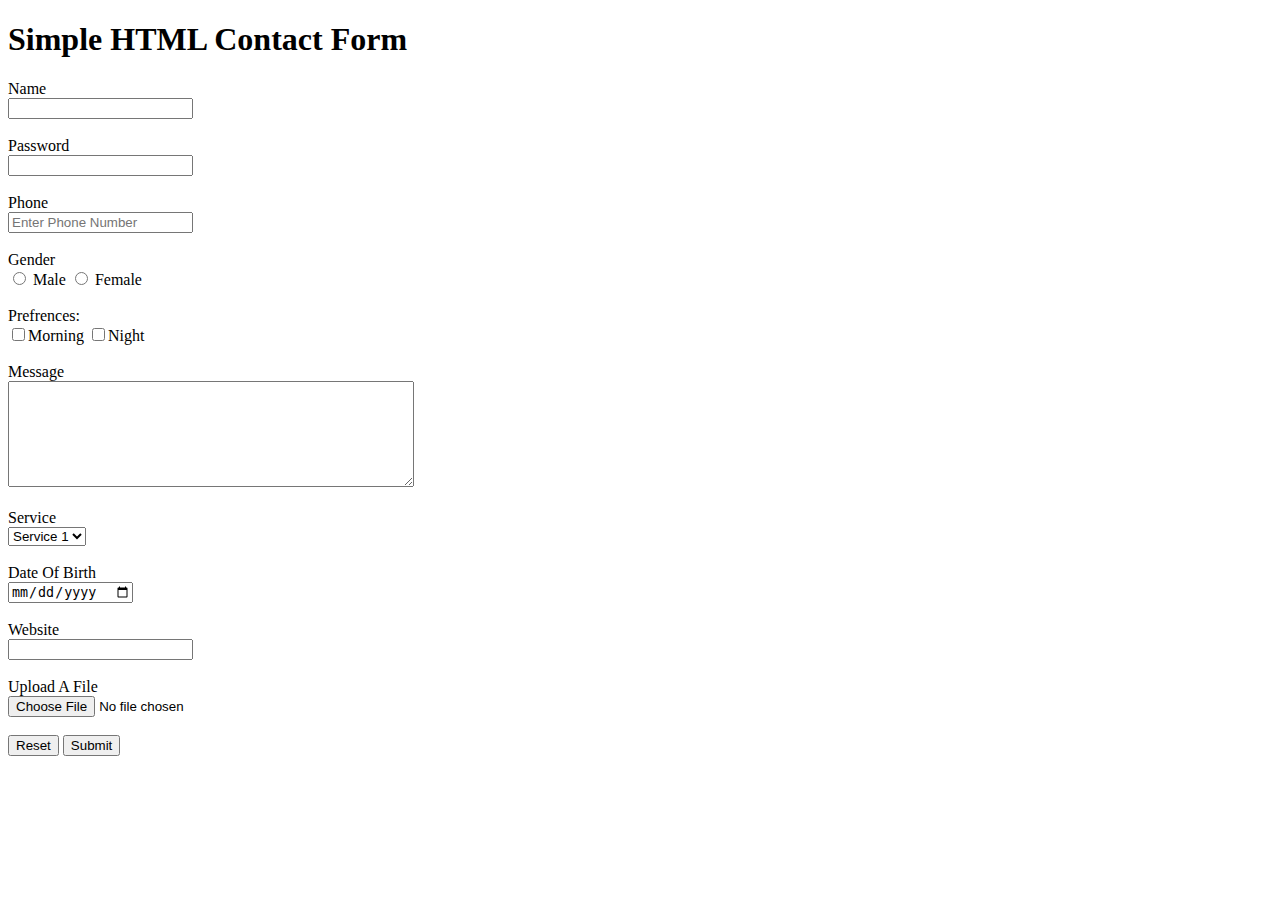
<file: COMP-102/sheet 7/index.html>
<!DOCTYPE html>
<html>
    <body>
        <h1>
            Simple HTML Contact Form
        </h1>
        <form class="form">
            <div class="name">
                <label>Name</label>
                <br>
                <input type="text">
            </div>
            <br>
            <div class="pass">
                <label>Password</label>
                <br>
                <input type="password">
            </div>
            <br>
            <div>
                <label>Phone</label>
                <br>
                <input type="number" placeholder="Enter Phone Number">
            </div>
            <br>
            <div class="gender">
                <label>Gender</label>
                <br>
                <div id="choices" style="display: inline;">
                    <input type="radio" name="gender">
                    <label>Male</label>
                    <input type="radio" name="gender">
                    <label>Female</label>
                </div>
            </div>
            <br>
            <div class="pref">
                <label>Prefrences:</label>
                <br>
                <input type="checkbox">Morning
                <input type="checkbox">Night
            </div>
            <br>
            <div class="message">
                <label>Message</label>
                <br>
                <textarea style="width: 400px; height: 100px;"></textarea>
            </div>
            <br>
            <div class="ser">
                <label>Service</label>
                <br>
                <select>
                    <option>Service 1</option>
                    <option>Service 2</option>
                </select>
            </div>
            <br>
            <div class="birth">
                <label>Date Of Birth</label>
                <br>
                <input type="date">
            </div>
            <br>
            <div class="web">
                <label>Website</label>
                <br>
                <input type="url">
            </div>
            <br>
            <div class="file">
                <label>Upload A File</label>
                <br>
                <input type="file">
            </div>
            <br>
            <input type="reset">
            <input type="submit">
        </form>
    </body>
</html>
</file>
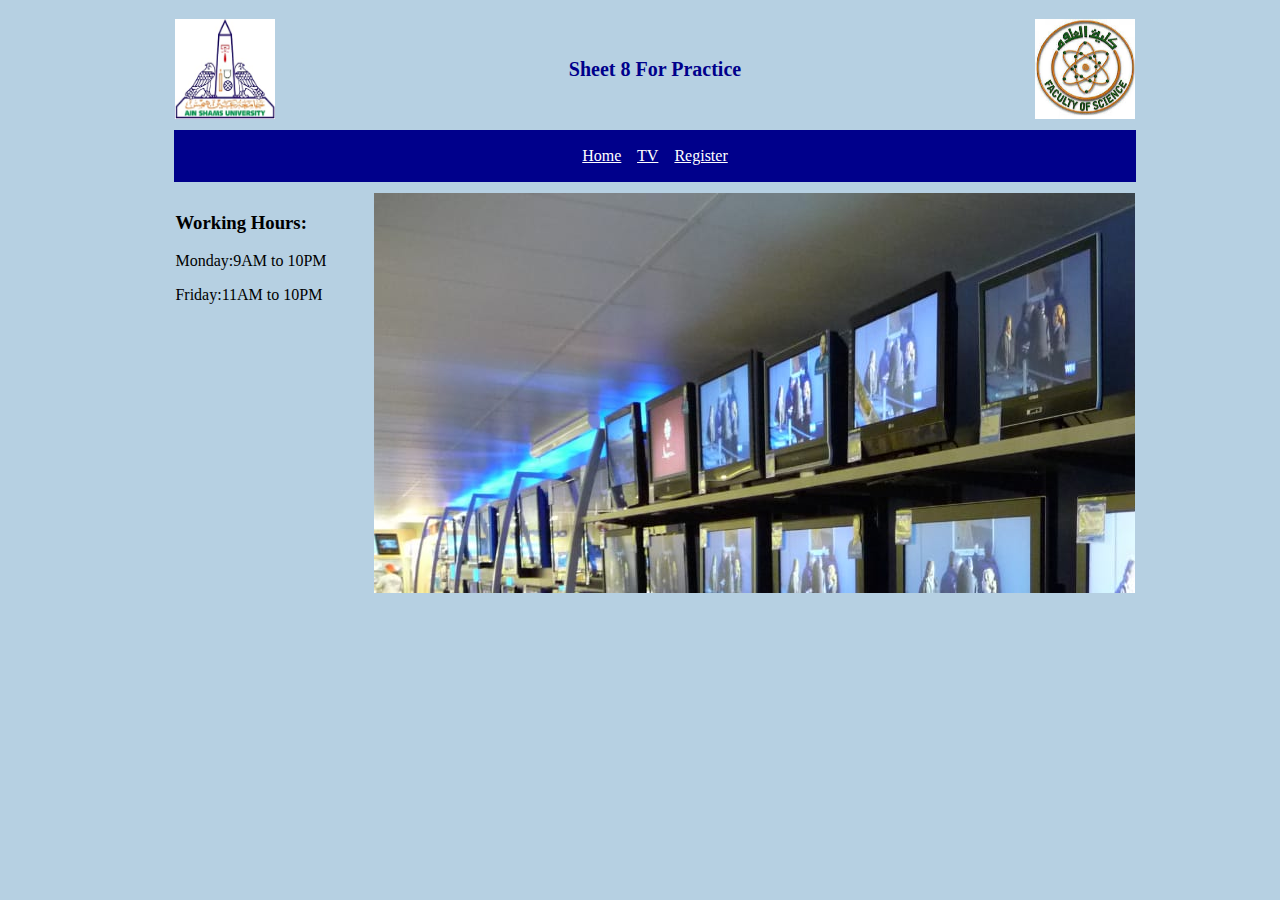
<file: COMP-102/sheet 8/index.html>
<!DOCTYPE html>
<html>
    <head>
        <link rel="stylesheet" href="style.css">
    </head>
    <body class="main">
        <table class="table-main">
            <tr>
                <td style="width: 20%;">
                    <img src="resources/asu-logo.jpg" style="float: left;">
                </td>
                <td>
                    <h1>Sheet 8 For Practice</h1>
                </td>
                <td style="width: 20%;">
                    <img src="resources/science-logo.jpg" style="float: right;">
                </td>
            </tr>
            <tr class="navbar">
                <td colspan="3">
                    <nav>
                        <a href="resources/screens.jpg" target="display">Home</a>&nbsp;&nbsp;&nbsp;
                        <a href="TV.html" target="display">TV</a>&nbsp;&nbsp;&nbsp;
                        <a href="reg.html" target="display">Register</a>
                    </nav>
                </td>
            </tr>
            <tr>
                <td class="work-h">
                    <h3>Working Hours:</h3>
                    <p>Monday:9AM to 10PM</p>
                    <p>Friday:11AM to 10PM</p>
                </td>
                <td colspan="2">
                    <iframe src="resources/screens.jpg" name="display"></iframe>
                </td>
            </tr>
        </table>
    </body>
</html>
</file>
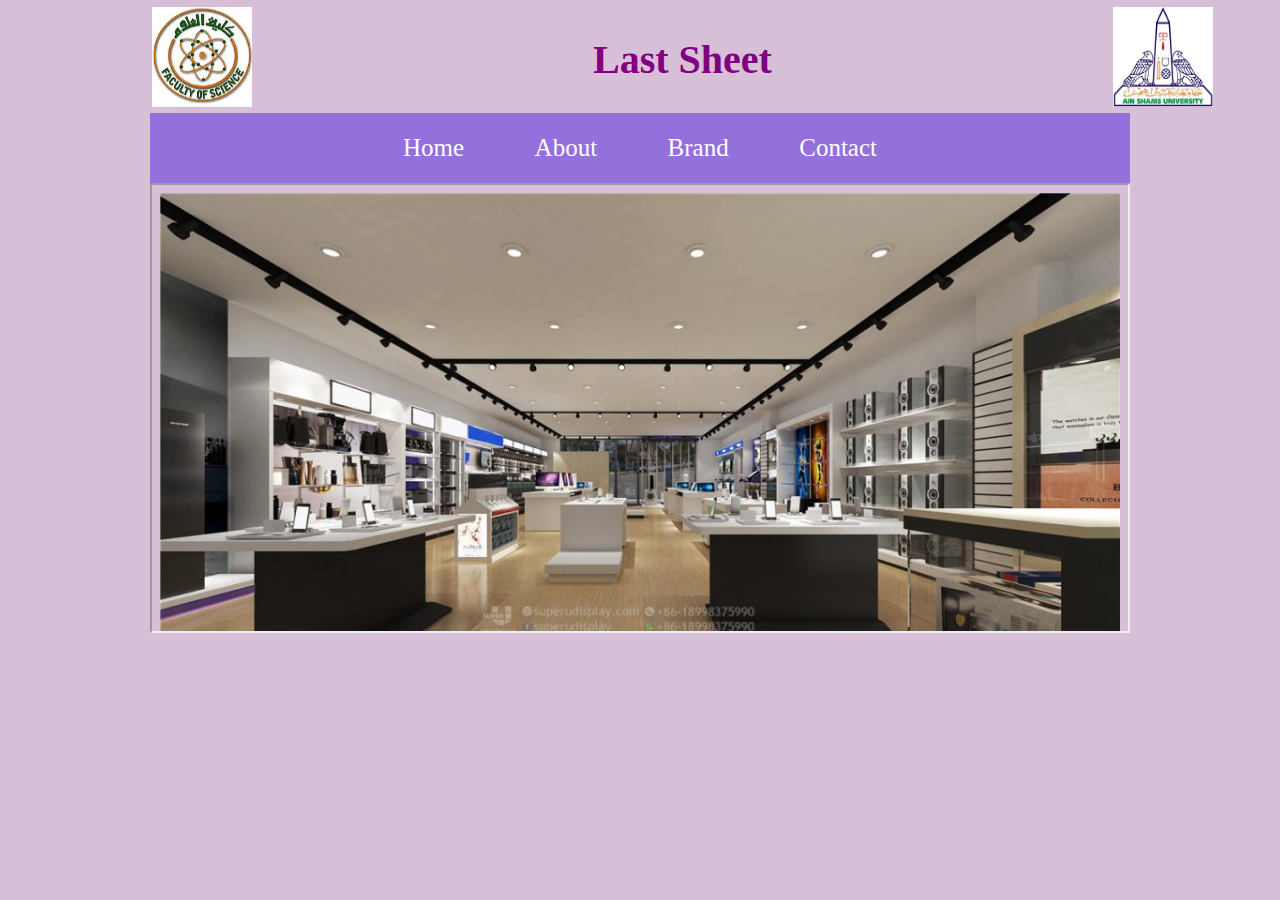
<file: COMP-102/sheet 9/index.html>
<!DOCTYPE html>
<html lang="en">
    <head>
        <link rel="stylesheet" href="style.css" />
        <title>Document</title>
    </head>
    <body style="margin:5px 150px;background-color: #D8BFD8">
        <table style="width: 1065px;">
            <tr>
                <td width="30%" align="left"><img src="resources/faclty-logo.jpg" width=100 height=100>
                </td>
                <td width="15%" style="font-size:20px;color:purple;" align="center"> <h1> Last Sheet </h1> 
                </td>
                <td width="30%" align="right"><img src="resources/uni-logo.jpg" width=100 height=100>
                </td>
            </tr>
        </table>
        <div class="page">  
            <nav class="navbar" >
                <!-- NAVIGATION MENU -->
                <ul class="nav-links">
                    <!-- NAVIGATION MENUS -->
                    <div class="menu">
                        <li><a href="home.html" target="iframe_a">Home</a></li>
                        <li><a href="#">About</a></li>
                        <li class="brand">
                            <a href="#">Brand</a>
                            <!-- DROPDOWN MENU -->
                            <ul class="dropdown">
                                <li><a href="iphone.html" target="iframe_a">iPhone</a></li>
                                <li><a href="#">Samsung</a></li>
                            </ul>
                        </li>
                        <li><a href="#">Contact</a></li>
                    </div>
                </ul>
            </nav>
        </div> 
		  <iframe src="home.html" width="100%" height="450" name="iframe_a" ></iframe>
    </body>
</html>
</file>
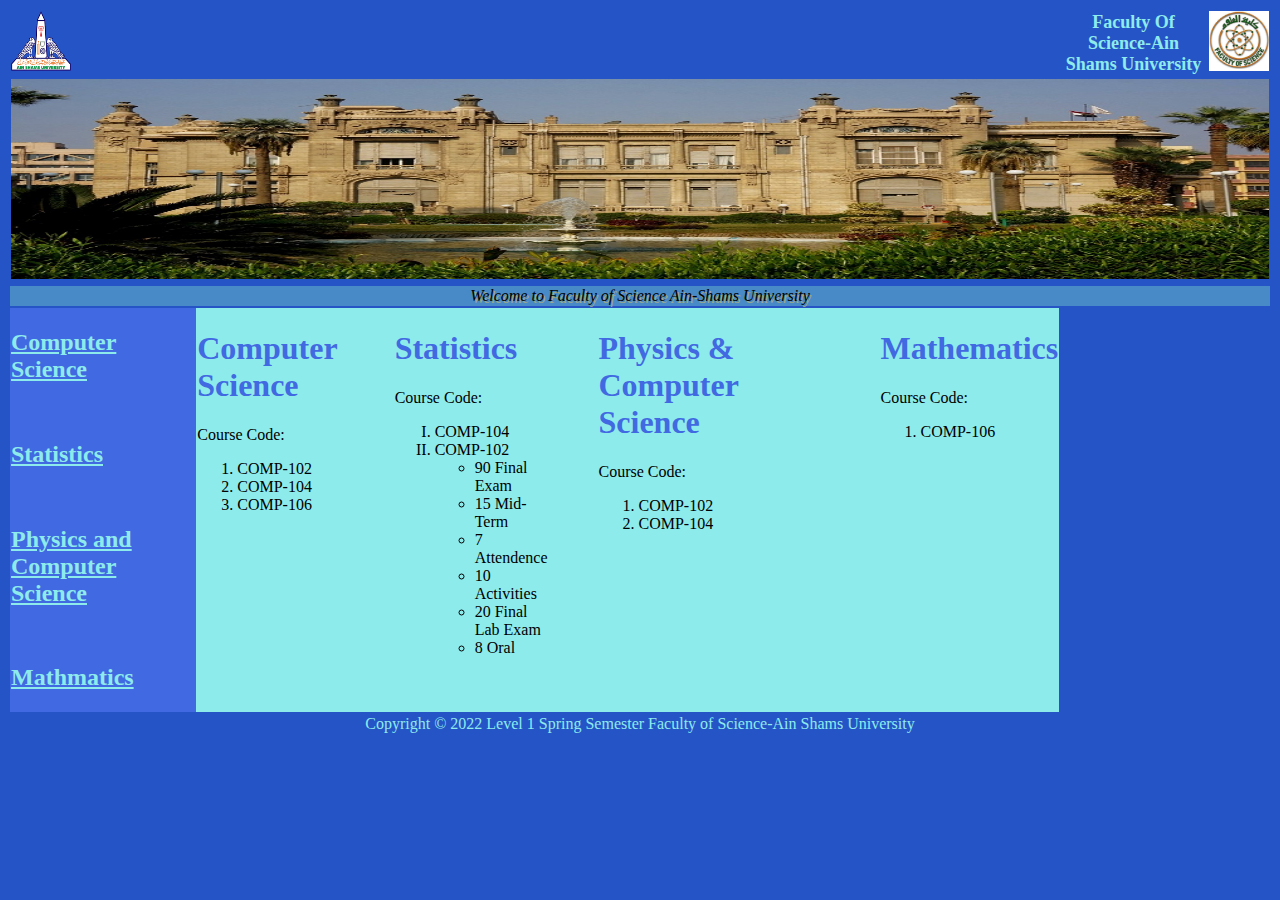
<file: COMP-102/sheet 5/Sheet 5.html>
<!DOCTYPE html>
<html>
    <head>
        <link rel="stylesheet" href="style.css">
    </head>
    <body style="background-color:#2554C7;">
        <table width="100%">
                <thead>
                    <tr>
                        <div class="header">
                            <td>
                                <img src="resources/ain-shams-logo.png" width="60px" height="60px">
                            </td>
                            <th style="color:#8EEBEC ; font-size: large;">
                                Faculty Of Science-Ain Shams University
                            </th>
                            <td>
                                <img src="resources/science-faculty-logo.png" width="60px" height="60px">
                            </td>
                        </div>  
                    </tr>
                </thead>
            <tbody>
                <tr>
                    <td colspan="6">
                        <img src="resources/mansion.JPG" width="100%" height="200px">
                    </td>
                </tr>
                <tr style="text-shadow: 1.7px 1.7px #9CA889;text-align: center; background-color: #488AC7;">
                    <td colspan="6" >
                        <i>Welcome to Faculty of Science Ain-Shams University</i>
                    </td>
                </tr>
                <tr style="display: flex;">
                    <td rowspan="7" style="background-color: #4169E1; font-size: medium;">
                        <h2><a href="www.google.com" style="color: #8EEBEC;">Computer Science</a></h2>
                        <br>
                        <h2><a href="www.google.com" style="color: #8EEBEC;">Statistics</a></h2>
                        <br>
                        <h2><a href="www.google.com" style="color: #8EEBEC;">Physics and Computer Science</a></h2>
                        <br>
                        <h2><a href="www.google.com" style="color: #8EEBEC;">Mathmatics</a></h2>
                    </td>
                    <div class="content">
                        <td colspan="7" style="background-color: #8EEBEC;vertical-align: top;">
                            <h1 style="color: #4169E1;">Computer Science</h1>
                            Course Code: <br>
                            <ol style="list-style: 1;">
                                <li>COMP-102</li>
                                <li>COMP-104</li>
                                <li>COMP-106</li>
                            </ol>
                        </td>
                        <td style="background-color: #8EEBEC;padding-left: 50px;">
                            <h1 style="color: #4169E1;">Statistics</h1>
                            Course Code:
                            <br>
                            <ol type="I">
                                <li>COMP-104</li>
                                <li>COMP-102</li>
                                <ul>
                                    <li>90 Final Exam</li>
                                    <li>15 Mid-Term</li>
                                    <li>7 Attendence</li>
                                    <li>10 Activities</li>
                                    <li>20 Final Lab Exam</li>
                                    <li>8 Oral</li>
                                </ul>
                            </ol>
                        </td>
                        <td style="background-color: #8EEBEC;padding-left: 50px;">
                            <h1 style="color: #4169E1;">Physics & Computer Science</h1>
                            Course Code:
                            <br>
                            <ol style="list-style: 1;">
                                <li>COMP-102</li>
                                <li>COMP-104</li>
                            </ol>
                        </td>
                        <td style="background-color: #8EEBEC;padding-left: 50px;">
                            <h1 style="color: #4169E1;">Mathematics</h1>
                            Course Code:
                            <br>
                            <ol style="list-style: 1;">
                                <li>COMP-106</li>
                            </ol>
                        </td>
                    </div>
                </tr>
            </tbody>
            <tfoot>
                <tr>
                    <td style="color: #8EEBEC; text-align: center;" colspan="7">
                        Copyright &copy; 2022 Level 1 Spring Semester Faculty of Science-Ain Shams University
                    </td>
                </tr>   
            </tfoot>
        </table>
    </body>
</html>
</file>
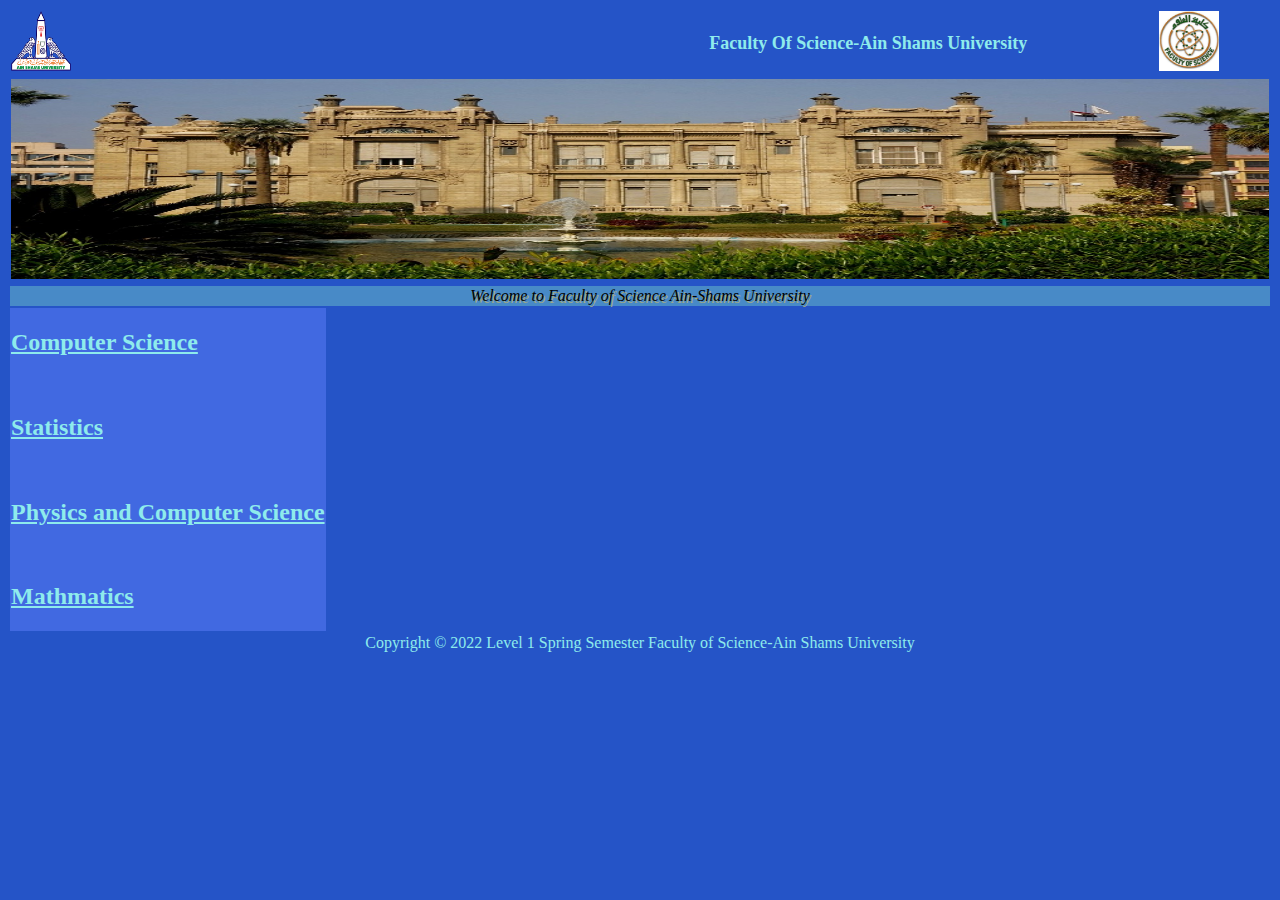
<file: COMP-102/sheet 6/Sheet 6.html>
<!DOCTYPE html>
<html>
    <head>
        <link rel="stylesheet" href="style.css">
    </head>
    <body style="background-color:#2554C7;">
        <table width="100%">
                <thead>
                    <tr>
                        <div class="header">
                            <td>
                                <img src="resources/ain-shams-logo.png" width="60px" height="60px">
                            </td>
                            <th style="color:#8EEBEC ; font-size: large;">
                                Faculty Of Science-Ain Shams University
                            </th>
                            <td>
                                <img src="resources/science-faculty-logo.png" width="60px" height="60px">
                            </td>
                        </div>  
                    </tr>
                </thead>
            <tbody>
                <tr>
                    <td colspan="6">
                        <img src="resources/mansion.JPG" width="100%" height="200px">
                    </td>
                </tr>
                <tr style="text-shadow: 1.7px 1.7px #9CA889;text-align: center; background-color: #488AC7;">
                    <td colspan="6" >
                        <i>Welcome to Faculty of Science Ain-Shams University</i>
                    </td>
                </tr>
                <tr style="display: flex;">
                    <td rowspan="7" style="background-color: #4169E1; font-size: medium;">
                        <h2><a href="www.google.com" style="color: #8EEBEC;">Computer Science</a></h2>
                        <br>
                        <h2><a href="www.google.com" style="color: #8EEBEC;">Statistics</a></h2>
                        <br>
                        <h2><a href="www.google.com" style="color: #8EEBEC;">Physics and Computer Science</a></h2>
                        <br>
                        <h2><a href="www.google.com" style="color: #8EEBEC;">Mathmatics</a></h2>
                    </td>
                </tr>
            </tbody>
            <tfoot>
                <tr>
                    <td style="color: #8EEBEC; text-align: center;" colspan="7">
                        Copyright &copy; 2022 Level 1 Spring Semester Faculty of Science-Ain Shams University
                    </td>
                </tr>   
            </tfoot>
        </table>
    </body>
</html>
</file>
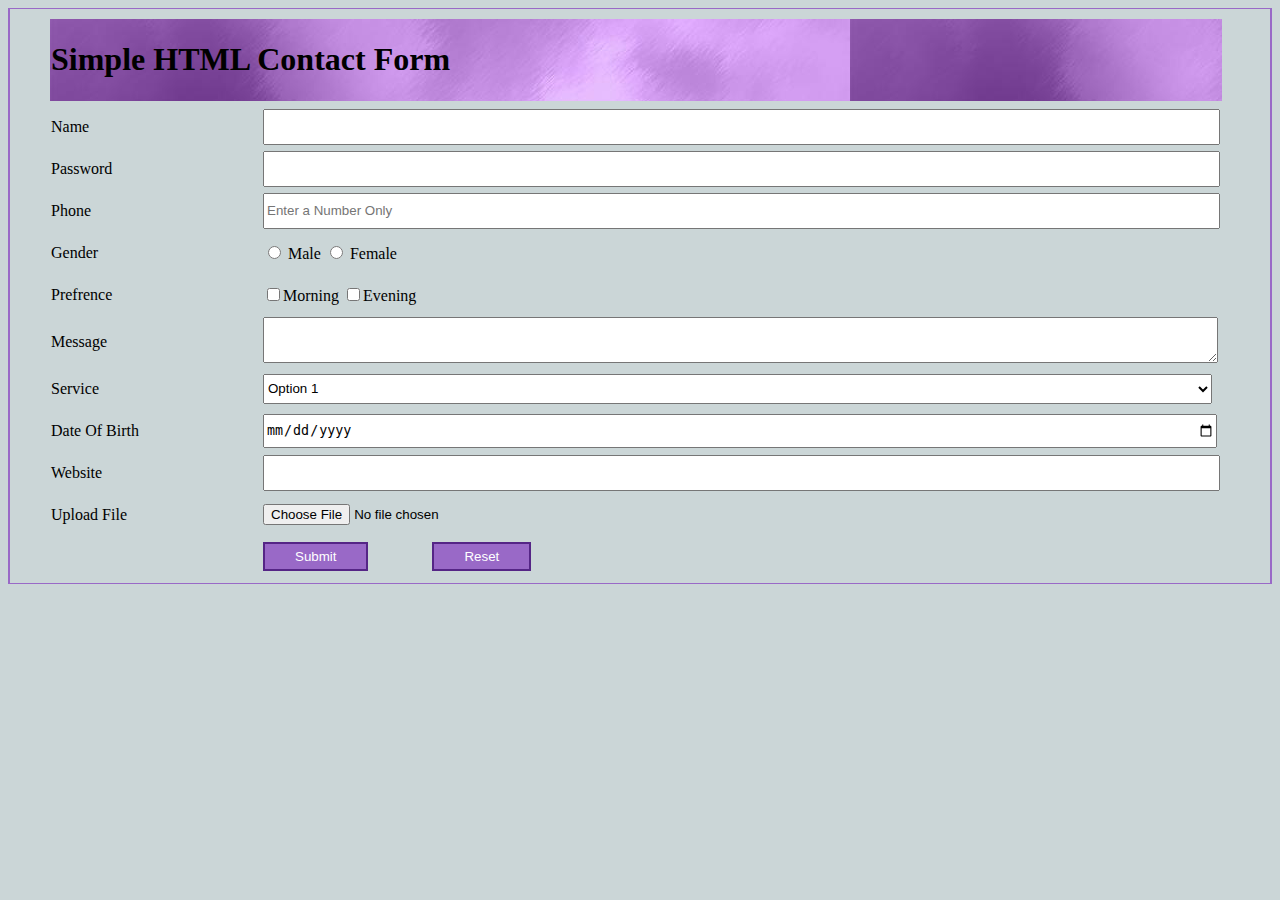
<file: COMP-102/sheet 7/form2.html>
<!DOCTYPE html>
<html>
    <head>
        <link rel="stylesheet" href="style.css">
    </head>
    <body>
        <form>
            <table>
                <tr id="head">
                    <td colspan="3"><h1>Simple HTML Contact Form</h1></td>
                </tr>
                <tr>
                    <td class="subjects">Name</td>
                    <td><input type="text" class="full-width"></td>
                </tr>
                <tr>
                    <td>Password</td>
                    <td><input type="password" class="full-width"></td>
                </tr>
                <tr>
                    <td>Phone</td>
                    <td><input type="number" class="full-width" placeholder="Enter a Number Only"></td>
                </tr>
                <tr>
                    <td>Gender</td>
                    <td>
                        <input type="radio" name="gender">
                        <label>Male</label>
                        <input type="radio" name="gender">
                        <label>Female</label>
                    </td>
                </tr>
                <tr>
                    <td>Prefrence</td>
                    <td>
                        <input type="checkbox">Morning
                        <input type="checkbox">Evening
                    </td>
                </tr>
                <tr>
                    <td>Message</td>
                    <td>
                        <textarea class="full-width"></textarea>
                    </td>
                </tr>
                <tr>
                    <td>Service</td>
                    <td>
                        <select class="full-width">
                            <option>Option 1</option>
                            <option>Option 2</option>
                        </select>
                    </td>
                </tr>
                <tr>
                    <td>Date Of Birth</td>
                    <td><input type="date" class="full-width"></td>
                </tr>
                <tr>
                    <td>Website</td>
                    <td><input type="url" class="full-width"></td>
                </tr>
                <tr>
                    <td>Upload File</td>
                    <td><input type="file"></td>
                </tr>
                <tr>
                    <td></td>
                    <td>
                        <input type="submit" value="Submit" class="button">
                        <input type="reset" class="button">
                    </td>
                </tr>
            </table>
        </form>
    </body>
</html>
</file>
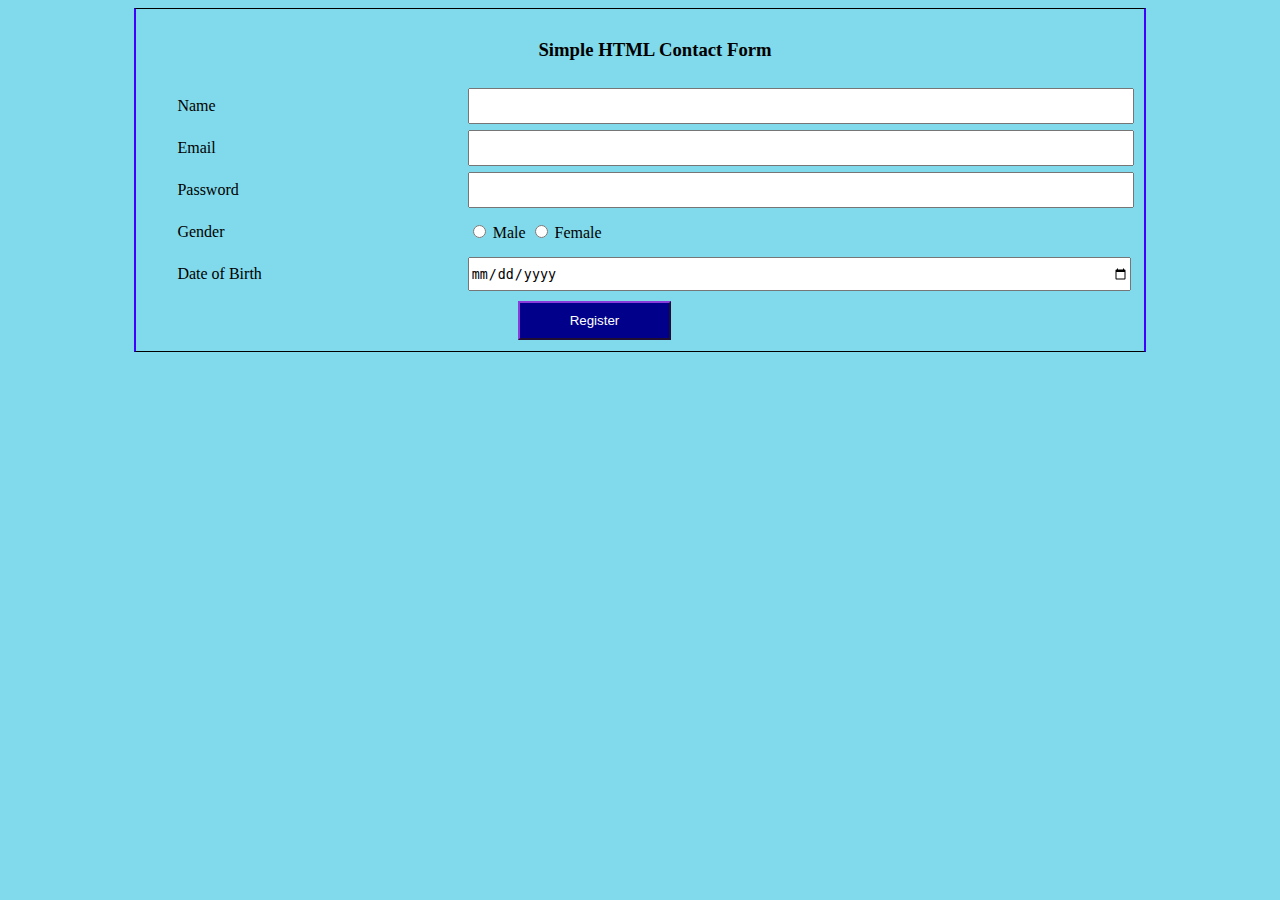
<file: COMP-102/sheet 8/reg.html>
<!DOCTYPE html>
<html lang="en">
<head>
    <link rel="stylesheet" href="style.css">
</head>
<body class="reg">
    <form>
        <table>
            <tr>
                <td id="headtd" colspan="2">
                    <h3>Simple HTML Contact Form</h3>
                </td>
            </tr>
            <tr>
                <td>Name</td>
                <td><input type="text" name="name" id="name" class="full-width"></td>
            </tr>
            <tr>
                <td>Email</td>
                <td><input type="email" name="email" id="email" class="full-width"></td>
            </tr>
            <tr>
                <td>Password</td>
                <td><input type="password" name="pass" id="pass" class="full-width"></td>
            </tr>
            <tr>
                <td>Gender</td>
                <td>
                    <input type="radio" name="gender" id="male-rad">
                    <label for="male-rad">Male</label>
                    <input type="radio" name="gender" id="female-rad">
                    <label for="female-rad">Female</label>
                </td>
            </tr>
            <tr>
                <td>Date of Birth</td>
                <td><input type="date" name="date" id="date" class="full-width"></td>
            </tr>
            <tr>
                <td></td>
                <td><input type="submit" value="Register" id="reg-but"></td>
            </tr>
        </table>
    </form>
</body>
</html>
</file>
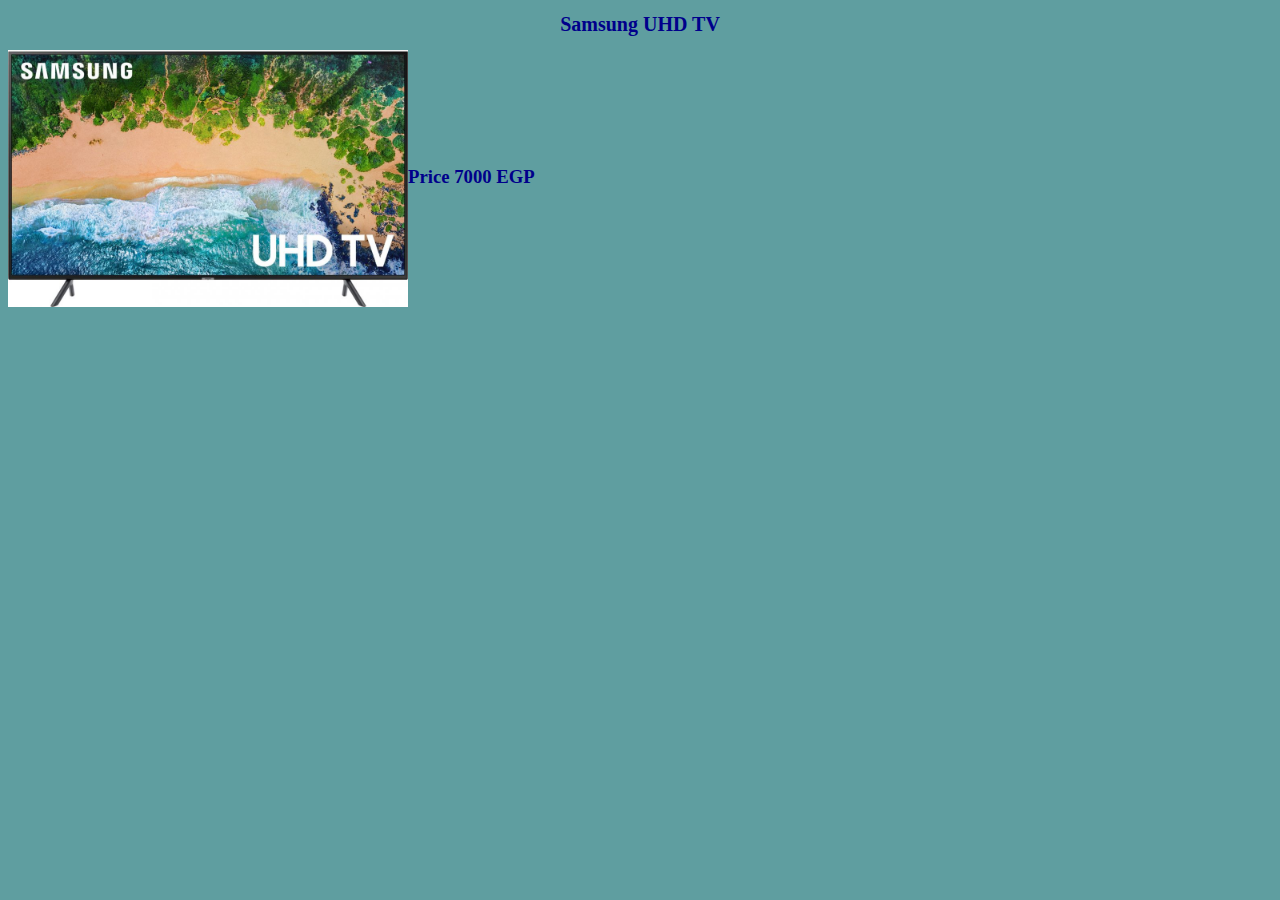
<file: COMP-102/sheet 8/TV.html>
<!DOCTYPE html>
<html lang="en">
<head>
    <link rel="stylesheet" href="style.css">
</head>
<body class="tv-body">
    <div class="content">
        <h1>Samsung UHD TV</h1>
        <img src="resources/samsung.jpg">
        <h3>Price 7000 EGP</h3>
    </div>
</body>
</html>
</file>
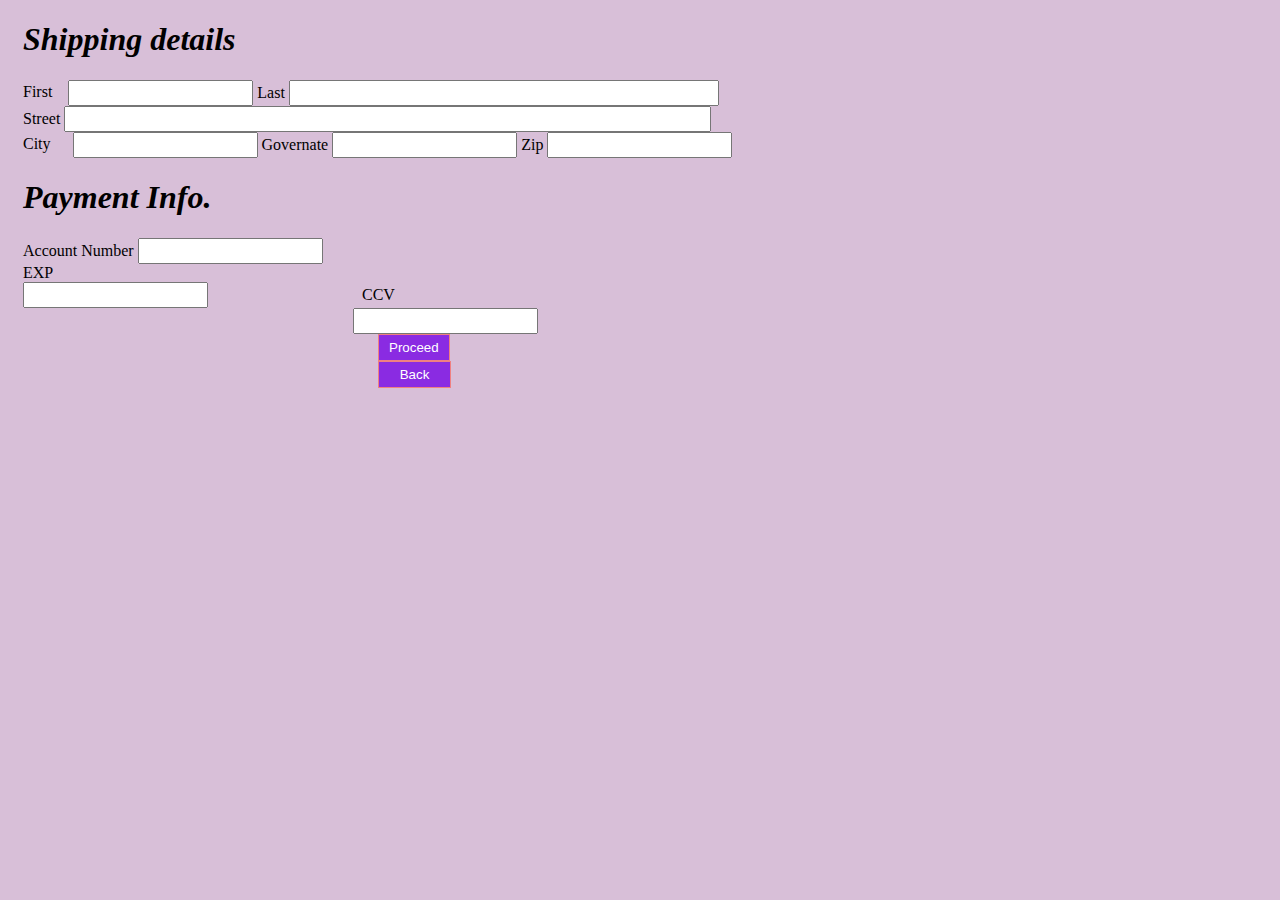
<file: COMP-102/sheet 9/checkout.html>
<!DOCTYPE html>
<html lang="en">
<head>
    <style>
        input {
            height: 20px;
        }
        .container {
            margin-left: 15px;
        }
        .bttns {
            height: 50px;
            display: inline-block;
        }
        .bttns input {
            margin-left: 355px;
            background-color: blueviolet;
            color: white;
            padding: 5px 10px 5px 10px;
            height: auto;
            border: 1px lightcoral solid;
        }
    </style>
</head>
<body style="background-color: #D8BFD8;">
    <div class="container">
    <h1 style="font-style: italic;">Shipping details</h1>
    <form>
        <label for="first_name" style="margin-right: 12px;">First</label>
        <input type="text" name="first" id="first_name">
        <label for="last_name">Last</label>
        <input type="text" name="last" id="last_name" style="width: 422px;">
        <br>
        <label for="street">Street</label>
        <input type="text" name="street" id="street" style="width: 639px;">
        <br>
        <label for="city" style="margin-right: 18px;">City</label>
        <input type="text" name="city" id="city">
        <label for="govern">Governate</label>
        <input type="text" name="govrn" id="govern">
        <label for="zip">Zip</label>
        <input type="number" name="zip" id="zip">
        <br>
        <h1 style="font-style: italic;">Payment Info.</h1>
        <label for="acc.no">Account Number</label>
        <input type="number" name="nom" id="acc.no">
        <br>
        <label for="exp">EXP</label>
        <br>
        <input type="number" name="exp" id="exp" style="margin-right: 150px;">
        <label for="ccv">CCV</label>
        <br>
        <input type="number" name="ccv" id="ccv" style="margin-left: 330px;">
        <br>
        <div class="bttns">
            <input type="submit" value="Proceed">
            <br>
            <input type="button" value="Back" style="width: 73px;">
        </div>
    </form>
    </div>
</body>
</html>
</file>
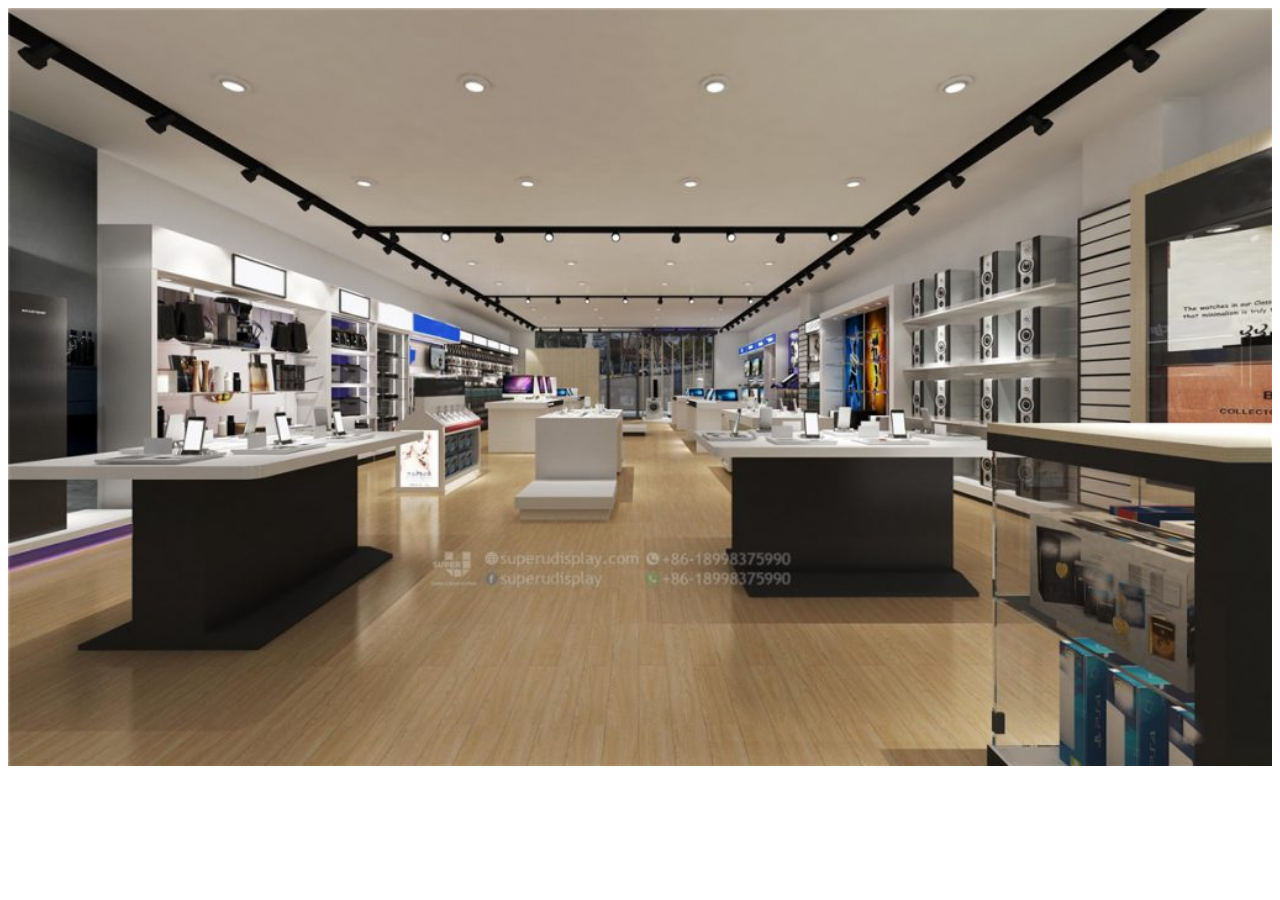
<file: COMP-102/sheet 9/home.html>
<!DOCTYPE html>
<html lang="en">
<head>
    <meta charset="UTF-8">
    <meta http-equiv="X-UA-Compatible" content="IE=edge">
    <meta name="viewport" content="width=device-width, initial-scale=1.0">
    <title>Document</title>
</head>
<body>
    <img src="resources/store.jpg" alt="" style="width: 100%; height: 100%;">
</body>
</html>
</file>
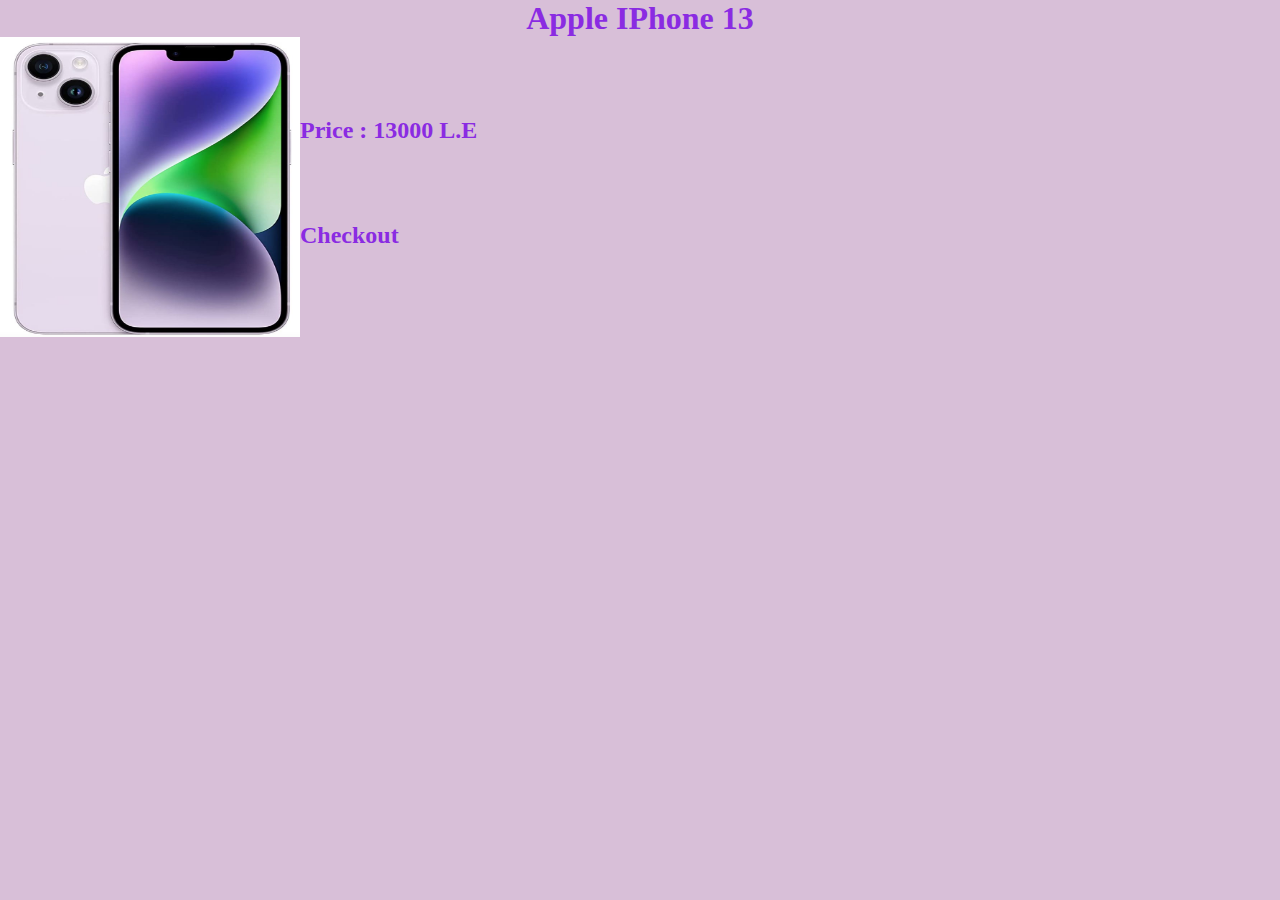
<file: COMP-102/sheet 9/iphone.html>
<!DOCTYPE html>
<html lang="en">
<head>
    <link rel="stylesheet" href="style.css">
</head>
<body style="background-color: #D8BFD8;">
    <h1 style="color: blueviolet; text-align: center;">Apple IPhone 13</h1>
    <img src="resources/phone.jpg" class="phone">
    <span class="price"><h2>Price : 13000 L.E</h2></span>
    <br>
    <a href="checkout.html" class="checkout"><h2>Checkout</h2></a>
</body>
</html>
</file>
<file: COMP-102/sheet 8/style.css>
.tv-body {
    background-color: #5F9EA0;
}

.tv-body h1 {
    color: darkblue;
    font-size: 20px;
    text-align: center;
}

.tv-body img {
    width: 400px;
    float: left;
}

.tv-body h3 {
    margin-top: 130px;
    color: darkblue;
}

.reg {
    background-color: #80DAEB;
}

table {
    border-top: 1px solid;
    border-right: 2px #3F00FF solid;
    border-bottom: 1px solid;
    border-left: 2px #3F00FF solid;
    width: 80%;
    padding-left: 30px;
    border-spacing: 10px;
    margin-right: auto;
    margin-left: auto;
}

#headtd {
    text-align: center;
}

.full-width {
    width: 99%;
    height: 100%;
}

td {
    height: 30px;
}

#reg-but {
    margin-left: 50px;
    background-color: #00008B;
    color: white;
    border-color: #552586;
    padding: 10px 50px 10px 50px;
}

.main {
    background-color: #B6D0E2;
}

.table-main {
    border: 0px;
    width: 80%;
    margin-right: auto;
    margin-left: auto;
}

.table-main img {
    width: 100px;
    height: 100px;
}

.table-main h1 {
    font-size: 20px;
    text-align: center;
    color: darkblue;
}

.navbar td {
    text-align: center;
    margin: 20px;
    background-color: #00008B;
    height: 50px;
}

.navbar a {
    color: white;
}

.table-main .work-h {
    width: 190px;
}

.table-main iframe {
    width: 100%;
    height: 400px;
    border: 0px;
}

#reg-but:hover {
    cursor: pointer;
}

.work-h {
    vertical-align: top;
}
</file>
<file: COMP-102/sheet 9/style.css>
* {
    margin: 0;
    padding: 0;
    box-sizing: border-box;
   }
   body {
    font-family: cursive;
   }
   a {
    text-decoration: none;
   }
   li {
    list-style: none;
   }
   /* NAVBAR STYLING STARTS */
   .navbar {
    display: flex;
    align-items: center;
    justify-content: center;
    padding: 20px;
    background-color:mediumpurple;
    color: #fff;  
    height:70px;    
   }
   .nav-links a {
    color: #fff;    
   }
   /* NAVBAR MENU */
   .menu {
    display: flex;
    gap: 1.7em; 
    font-size: 25px;
   /* change the pos of menu to the left*/  
   /*margin-right: 400px*/   
   }
   .menu li:hover {
    background-color: #9936FF;
    border-radius: 5px; 
   }
   .menu li {
    padding: 5px 14px;
   }
   /* DROPDOWN MENU */
   .brand {
    position: relative;
   }
   .dropdown {
    background-color:mediumpurple;
    padding: 1em 0;
    position: absolute; /*WITH RESPECT TO PARENT*/
    display: none;
    border-radius: 8px;
    top: 35px;
   }
   .dropdown li + li {
    margin-top: 10px;
   }
   .dropdown li {
    padding: 0.5em 1em;
    width: 8em;
    text-align: center;
   }
   .dropdown li:hover {
    background-color: #9936FF;
   }
   .brand:hover .dropdown {
    display: block;
       
   }
   .phone {
    width: 300px;
    height: 300px;
    float: left;
   }
   .price {
    color: blueviolet;
    display: block;
    margin-top: 80px;
   }
   .checkout {
    color: blueviolet;
    display: block;
    margin-top: 60px;
    }
</file>
<file: COMP-102/sheet 5/style.css>
#title {
    flex: 2;
}
</file>
<file: COMP-102/sheet 6/style.css>
#title {
    flex: 2;
}
</file>
<file: COMP-102/sheet 7/style.css>
body {
    background-color: #C7D3D4EF;
    border-left: 2px #9969C7 solid;
    border-right: 2px #9969C7 solid;
    border-top: 1px #9969C7 solid;
    border-bottom: 1px #9969C7 solid;

}

table {
    width: 97%;
    padding-left: 30px;
    border-spacing: 10px;
}

#head {
    background-image: url(resources/bg.jpg);
}

.subjects {
    width: 200px;
}

.button {
    color: white;
    background-color: #9969C7;
    padding: 5px 30px 5px 30px;
    border: 2px #552586 solid;
    margin-right: 60px;
}

.button:hover {
    background-color: #897098;
    cursor: pointer;
}

.full-width {
    width: 99%;
    height: 100%;
}

td {
    height: 30px;
}
</file>
